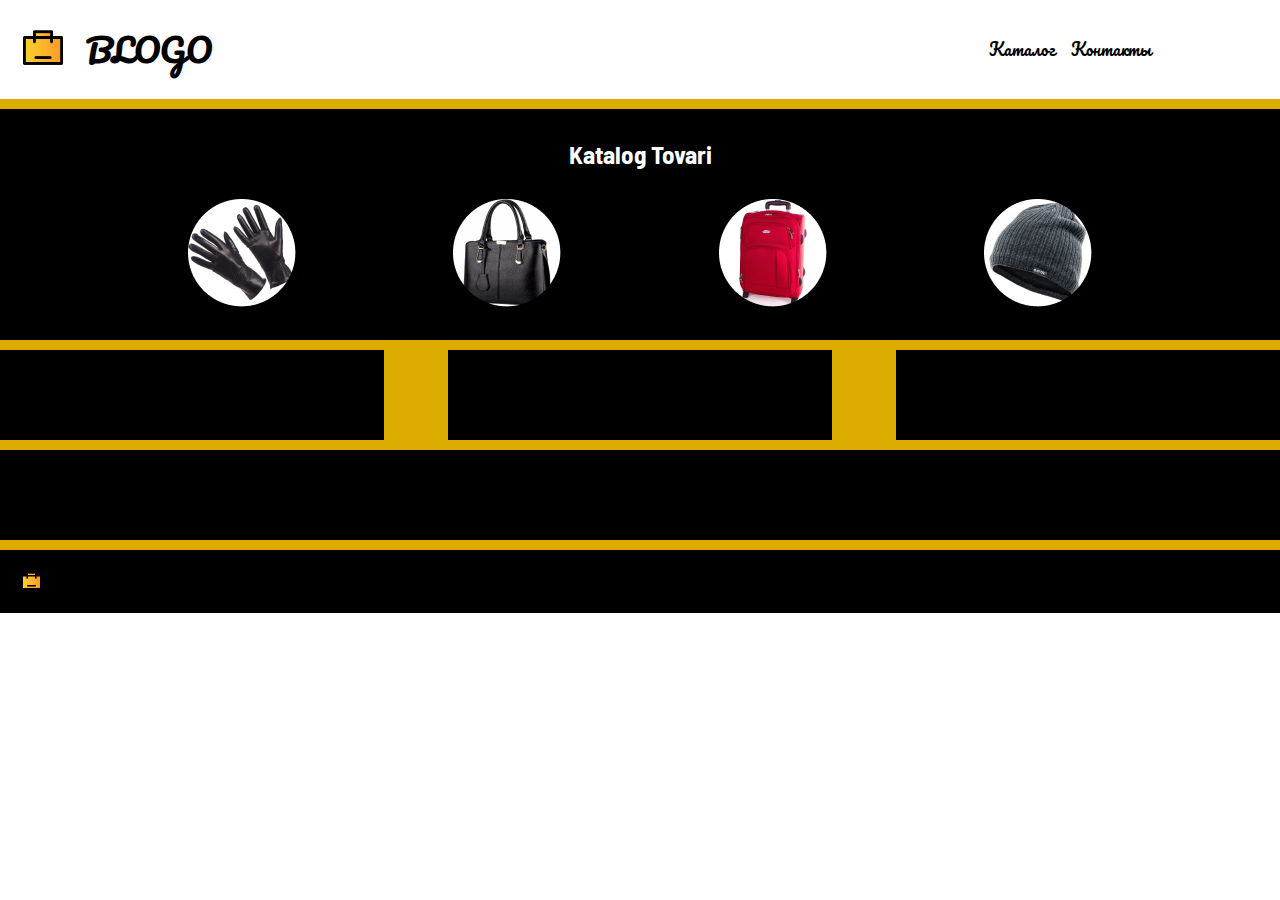
<file: index.html>
<!DOCTYPE html>
<html lang="en">
<head>
    <meta charset="UTF-8">
    <meta name="viewport" content="width=device-width, initial-scale=1.0">
    <script src="https://ajax.googleapis.com/ajax/libs/jquery/3.1.1/jquery.min.js"></script>
    <title>My Blog</title>
    <link rel="stylesheet" href="style.css">
    <script src="anime.min.js"></script>
</head>
<body>
    <header>
        <div class="logo">
            <img src="img/logo.png" class="imglogo" alt="logotipe company">
            <h1>BLOGO</h1>
        </div>
        <div class="container">
            <div class="menu">
                <div class="menu_item">Каталог</div>
                <div class="menu_item">Контакты</div>
                <div class="menu_item"><a href="avtorizaciya.html">Профиль</a></div>
            </div>
            <div class="menu_small_icon">
                <div class="stick"></div>
                <div class="stick"></div>
                <div class="stick"></div>
            </div>
            <div class="menu-small">
                <div class="menu_small_item">Каталог</div>
                <div class="menu_small_item">Контакты</div>
                <div class="menu_small_item">Профиль</div>
            </div>
        </div>
    </header> 
    <main>
        <section class="lain"></section>
        <section class="tovari">
            <h2>Katalog Tovari</h2>
            <div class="tovar">
                <a href="#">
                    <img class="imgtovar" src="img/image 1.png" alt="perchatki">
                </a>
                <a href="#">
                    <img class="imgtovar" src="img/image 15.png" alt="sumka">
                </a>
                <a href="#">
                    <img class="imgtovar" src="img/image 18.png" alt="chemodan">
                </a>
                <a href="#">
                    <img class="imgtovar" src="img/image 20.png" alt="shapka">
                </a>
            </div>
        </section>
        <section class="lain"></section>
        <section class="Rasprodaja">
            <div class="block"></div>
            <div class="block">Rasprodaja</div>
            <div class="block"></div>
        </section>
        <section class="lain"></section>
        <section class="contakt">
            <div class="tel">Telefon: +7 000 000 00 00</div>
            <div class="email">email:</div>
            <div class="adres">adres: bebroedova 16<br> nechevosrina 11<br> golina 43</div>
        </section>
        <section class="lain"></section>
    </main>
    <footer>
        <div class="flogo">
            <img src="img/logo.png" class="imgflogo" alt="logotipe company">
            <h6>BLOGO copyright 2024</h6>
        </div>
    </footer>
    <script src="script.js"></script>
</body>
</html>
</file>
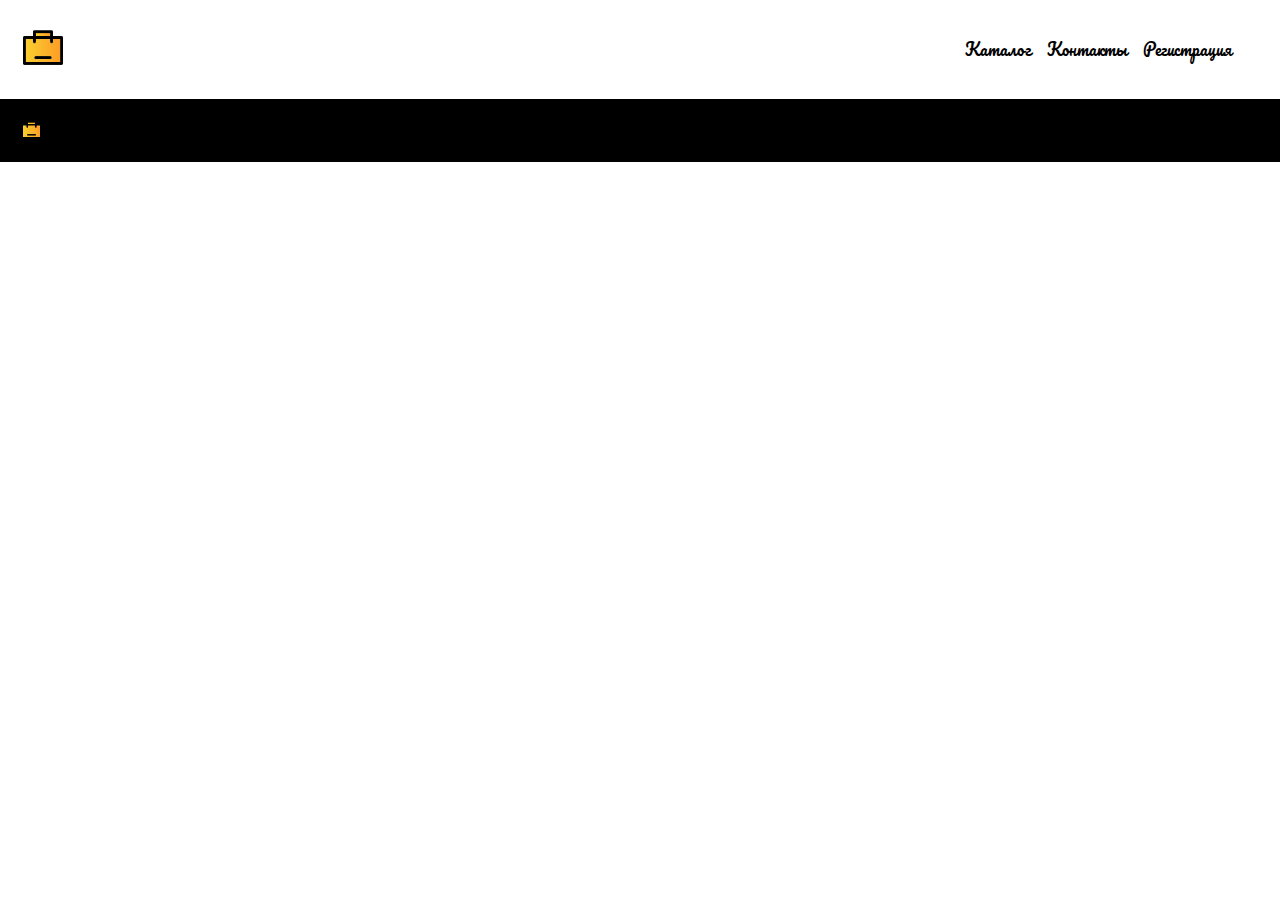
<file: avtorizaciya.html>
<!DOCTYPE html>
<html lang="en">
<head>
    <meta charset="UTF-8">
    <meta name="viewport" content="width=device-width, initial-scale=1.0">
    <script src="https://ajax.googleapis.com/ajax/libs/jquery/3.1.1/jquery.min.js"></script>
    <title>My Blog</title>
    <link rel="stylesheet" href="avtorizaciya.css">
    <script src="anime.min.js"></script>
</head>
<body>
    <header>
        <div class="logo">
            <img src="img/logo.png" class="imglogo" alt="logotipe company">
            <h1><a href="index.html">BLOGO</a></h1>
        </div>
        <div class="container">
            <div class="menu">
                <div class="menu_item">Каталог</div>
                <div class="menu_item">Контакты</div>
                <div class="menu_item">Регистрация</div>
            </div>
            <div class="menu_small_icon">
                <div class="stick"></div>
                <div class="stick"></div>
                <div class="stick"></div>
            </div>
            <div class="menu-small">
                <div class="menu_small_item">Каталог</div>
                <div class="menu_small_item">Контакты</div>
                <div class="menu_small_item">Регистрация</div>
            </div>
        </div>
    </header> 
    <main>
        
    </main>
    <footer>
        <div class="flogo">
            <img src="img/logo.png" class="imgflogo" alt="logotipe company">
            <h6>BLOGO copyright 2024</h6>
        </div>
    </footer>
    <script src="script.js"></script>
</body>
</html>
</file>
<file: style.css>
@import url('https://fonts.googleapis.com/css2?family=Barlow+Semi+Condensed:ital,wght@0,100;0,200;0,300;0,400;0,500;0,600;0,700;0,800;0,900;1,100;1,200;1,300;1,400;1,500;1,600;1,700;1,800;1,900&family=Pacifico&family=Sawarabi+Mincho&display=swap');

body {
    margin: 0;
    padding: 0;
    font-size: 16px;
}

header {
    font-family: "Pacifico", cursive;
    display: flex;
    align-items: center;
    justify-content: space-between;
 
}

.logo {
    display: flex;
    align-items: center;
}

.imglogo {
    width: 20%;
    height: auto;
    object-fit: cover;
    padding: 20px;
}

.container {
    display: flex;
    justify-content: flex-start;
    align-items: center;
    flex-direction: column;
    flex-grow: 0;
    flex-shrink: 0;
}

a {
    color: #ffffff;
   text-decoration: none; 
}

.menu {
    width: calc(100% - 4em);
    height: 2em;
    display: flex;
    justify-content: flex-end;
    align-items: center;
    padding: 2em;
}

.menu_item {
    margin-right: 1em;
    display: flex;
}

.menu_small_icon {
    display: none;
}

.menu-small {
    display: none;
    height: 2em;
}

.menu_small_item {
    display: none;
}

.stick {
    width: 80%;
    height: 5px;
    background: black;
}

main {
    font-family: "Barlow Semi Condensed", sans-serif;
}

.tovari {
    background-color: black;
    padding: 30px;

}

h2 {
    font-size: 25px;
    margin: 0;
    color: white;
    text-align: center;

}

.tovar {
    padding-top: 30px;
    display: flex;
    align-items: center;
    justify-content: space-evenly;
}

.lain {
    width: 100%;
    height: 10px;
    background-color: #DDAC00;
}

.Rasprodaja {
    display: flex;
    align-items: center;
    justify-content: space-between;
    background-color: #DDAC00;
}

.block {
    width: 30%;
    height: 10vh;
    display: flex;
    align-items: center;
    justify-content: center;
    background-color: black;

}

.contakt {
    display: flex;
    align-items: center;
    justify-content: space-between;
    background-color: black;
}

.tel, .email, .adres{
    width: 30%;
    height: 10vh;
    display: flex;
    align-items: center;
    justify-content: center;
    background-color: black;

}

footer {
    font-family: "Sawarabi Mincho", serif;
    display: flex;
    align-items: center;
    justify-content: space-between;
    background-color: black;
}

.flogo {
    display: flex;
    align-items: center;
}

.imgflogo {
    width: 10%;
    height: auto;
    object-fit: cover;
    padding: 20px;
}

@media (max-width: 650px) {
    .menu {
        display: none;
    }

    .logo {
        display: none;

    }

    header {
        border: none;
        
    }

    .menu-small {
        display: flex;
        flex-direction: column;
        height: 100%;
        width: 100%;
        padding: 0;
        position: absolute;
        background: rgb(0, 0, 0);
        transform: translateX(-100%);
    }

    .menu_small_item {
        height: 2em;
        display: flex;
        justify-content: center;
        align-items: center;
    }

    .menu_small_item:first-child {
        padding-top: calc(50px + 2em);
    }

    .menu_small_icon {
        position: absolute;
        top: 1em;
        right: 1em;
        width: 50px;
        height: 50px;
        display: flex;
        z-index: 1;
        justify-content: space-around;
        align-items: center;
        flex-direction: column;
    }

    
   
}
</file>
<file: avtorizaciya.css>
@import url('https://fonts.googleapis.com/css2?family=Barlow+Semi+Condensed:ital,wght@0,100;0,200;0,300;0,400;0,500;0,600;0,700;0,800;0,900;1,100;1,200;1,300;1,400;1,500;1,600;1,700;1,800;1,900&family=Pacifico&family=Sawarabi+Mincho&display=swap');

body {
    margin: 0;
    padding: 0;
    font-size: 16px;
}

header {
    font-family: "Pacifico", cursive;
    display: flex;
    align-items: center;
    justify-content: space-between;
 
}

.logo {
    display: flex;
    align-items: center;
}

.imglogo {
    width: 20%;
    height: auto;
    object-fit: cover;
    padding: 20px;
}

.container {
    display: flex;
    justify-content: flex-start;
    align-items: center;
    
    flex-direction: column;
    flex-grow: 0;
    flex-shrink: 0;
}

a {
    color: #ffffff;
   text-decoration: none; 
}

.menu {
    width: calc(100% - 4em);
    height: 2em;
    
    display: flex;
    justify-content: flex-end;
    align-items: center;
    padding: 2em;
}

.menu_item {
    margin-right: 1em;
    display: flex;
}

.menu_small_icon {
    display: none;
}

.menu-small {
    display: none;
    height: 2em;
}

.menu_small_item {
    display: none;
}

.stick {
    width: 80%;
    height: 5px;
    background: black;
}

main {
    font-family: "Barlow Semi Condensed", sans-serif;
}

footer {
    font-family: "Sawarabi Mincho", serif;
    display: flex;
    align-items: center;
    justify-content: space-between;
    background-color: black;
}

.flogo {
    display: flex;
    align-items: center;
}

.imgflogo {
    width: 10%;
    height: auto;
    object-fit: cover;
    padding: 20px;
}

@media (max-width: 650px) {
    .menu {
        display: none;
    }

    .logo {
        display: none;

    }

    header {
        border: none;
        
    }

    .menu-small {
        display: flex;
        flex-direction: column;
        height: 100%;
        width: 100%;
        padding: 0;
        position: absolute;
        background: rgb(0, 0, 0);
        transform: translateX(-100%);
    }

    .menu_small_item {
        height: 2em;
        display: flex;
        justify-content: center;
        align-items: center;
    }

    .menu_small_item:first-child {
        padding-top: calc(50px + 2em);
    }

    .menu_small_icon {
        position: absolute;
        top: 1em;
        right: 1em;
        width: 50px;
        height: 50px;
        display: flex;
        z-index: 1;
        justify-content: space-around;
        align-items: center;
        flex-direction: column;
    }

    
   
}
</file>
